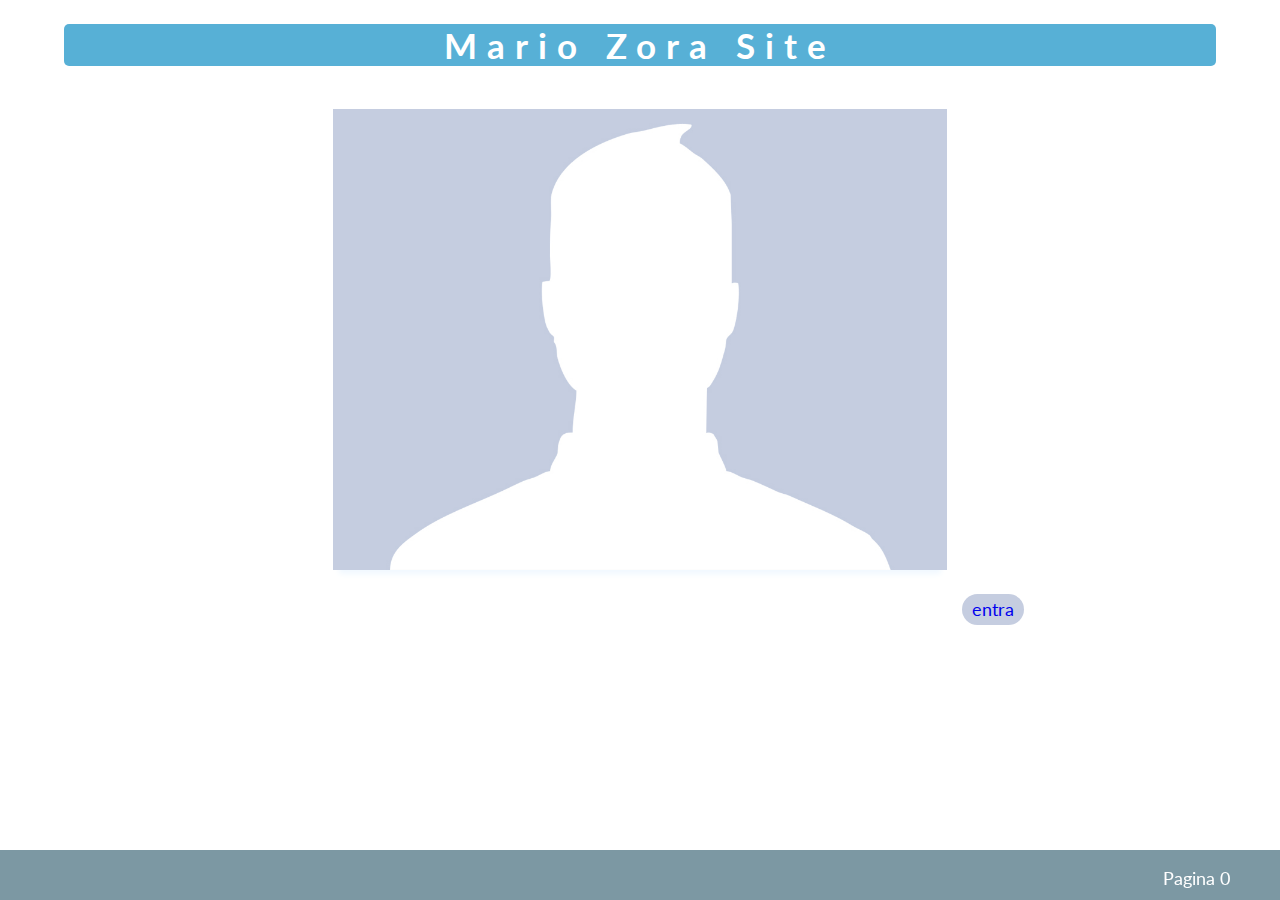
<file: index.html>
﻿<!DOCTYPE html>
<html>
<head>
    <meta charset="utf-8" />
    <title>Sito di M.Zora</title>
    <link href="./css/style.css" rel="stylesheet" />
    <link href="https://fonts.googleapis.com/css?family=Lato:100,300,400,700,900" rel="stylesheet">
</head>
<body>
    <div>
        <header class="header">
            <h1 class="page_name">Mario Zora Site</h1>
        </header>

        <main class="main">
            <div class="container">
                <div id="foto">
                    <img src="img/generic_foto.jpeg" />
                </div>
                
                <a class="btn" href="1_homepage.html">entra</a>
            </div>
        </main>

        <div class="footer">
            <p>Pagina 0</p>
        </div>
    </div>
</body>
</html>
</file>
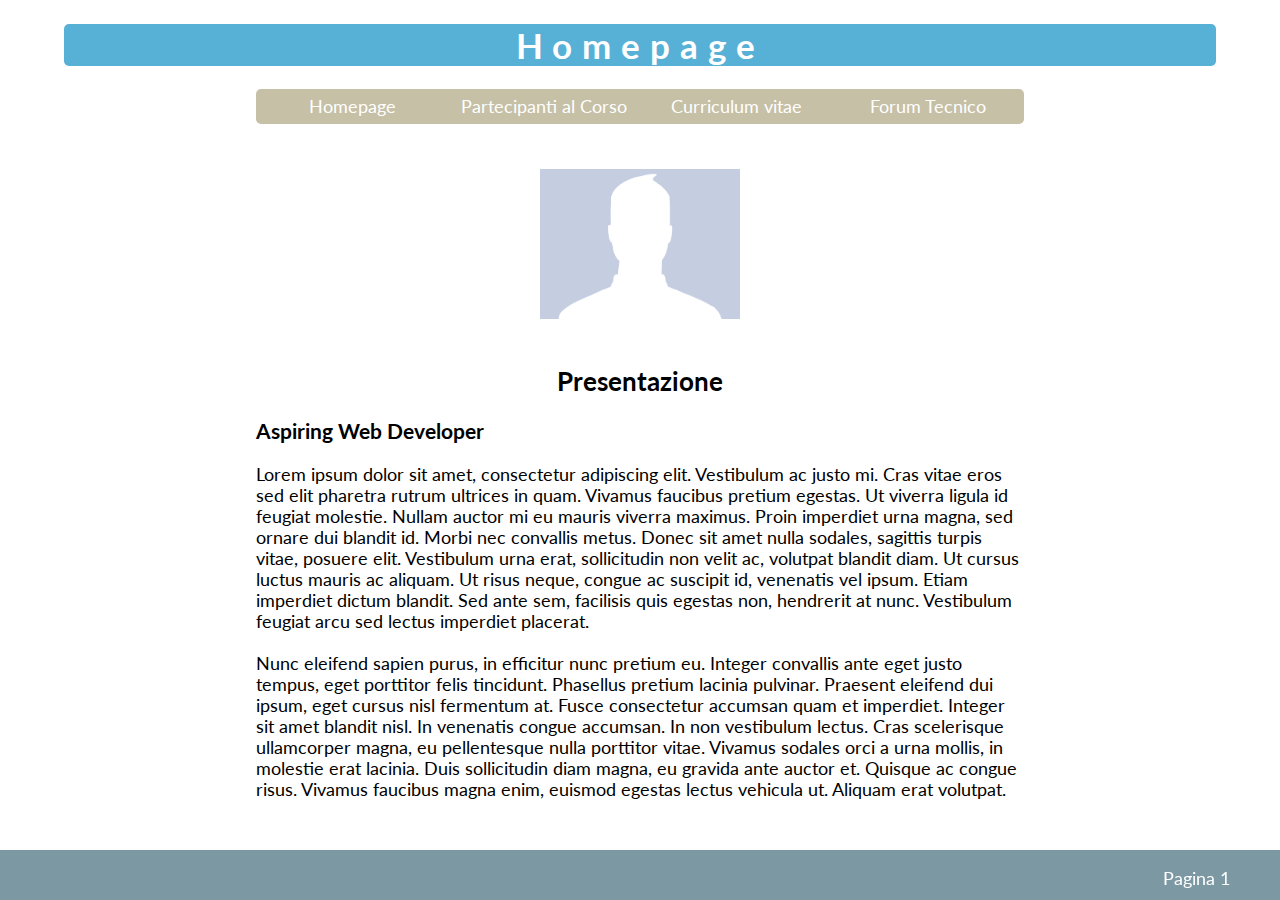
<file: 1_homepage.html>
﻿<!DOCTYPE html>
<html>
<head>
    <meta charset="utf-8" />
    <title>Sito di Zora</title>

    <link href="./css/style.css" rel="stylesheet" />
    <link href="https://fonts.googleapis.com/css?family=Lato:100,300,400,700,900" rel="stylesheet">
</head>
<body>
    <header class="header">
        <h1 class="page_name">Homepage</h1>
    </header>

    <div class="container">
        <div class="nav">
            <nav>
                <ul>
                    <li><a href="1_homepage.html">Homepage</a></li>
                    <li><a href="2_partecipanti.html">Partecipanti al Corso</a></li>
                    <li><a href="3_curriculum.html">Curriculum vitae</a></li>
                    <li><a href="4_forum.html">Forum Tecnico</a></li>
                </ul>
            </nav>
        </div>
        <main>
            <div class="thumbnail">
                <img src="img/generic_foto.jpeg" />
            </div>

            <section id="home">
                <div>
                    <h2 class="cv_h2">Presentazione</h2>
                    <h3>Aspiring Web Developer</h3>
                    <p>
                        Lorem ipsum dolor sit amet, consectetur adipiscing elit. Vestibulum ac justo mi. Cras vitae eros sed elit pharetra rutrum ultrices in quam. Vivamus faucibus pretium egestas. Ut viverra ligula id feugiat molestie. Nullam auctor mi eu mauris viverra maximus. Proin imperdiet urna magna, sed ornare dui blandit id. Morbi nec convallis metus. Donec sit amet nulla sodales, sagittis turpis vitae, posuere elit. Vestibulum urna erat, sollicitudin non velit ac, volutpat blandit diam. Ut cursus luctus mauris ac aliquam. Ut risus neque, congue ac suscipit id, venenatis vel ipsum. Etiam imperdiet dictum blandit. Sed ante sem, facilisis quis egestas non, hendrerit at nunc. Vestibulum feugiat arcu sed lectus imperdiet placerat.
                        <br><br />
                        Nunc eleifend sapien purus, in efficitur nunc pretium eu. Integer convallis ante eget justo tempus, eget porttitor felis tincidunt. Phasellus pretium lacinia pulvinar. Praesent eleifend dui ipsum, eget cursus nisl fermentum at. Fusce consectetur accumsan quam et imperdiet. Integer sit amet blandit nisl. In venenatis congue accumsan. In non vestibulum lectus. Cras scelerisque ullamcorper magna, eu pellentesque nulla porttitor vitae. Vivamus sodales orci a urna mollis, in molestie erat lacinia. Duis sollicitudin diam magna, eu gravida ante auctor et. Quisque ac congue risus. Vivamus faucibus magna enim, euismod egestas lectus vehicula ut. Aliquam erat volutpat.
                    </p>
                </div>
            </section>
        </main>
    </div>


    <div class="footer">
        <p>Pagina 1</p>
    </div>

</body>
</html>
</file>
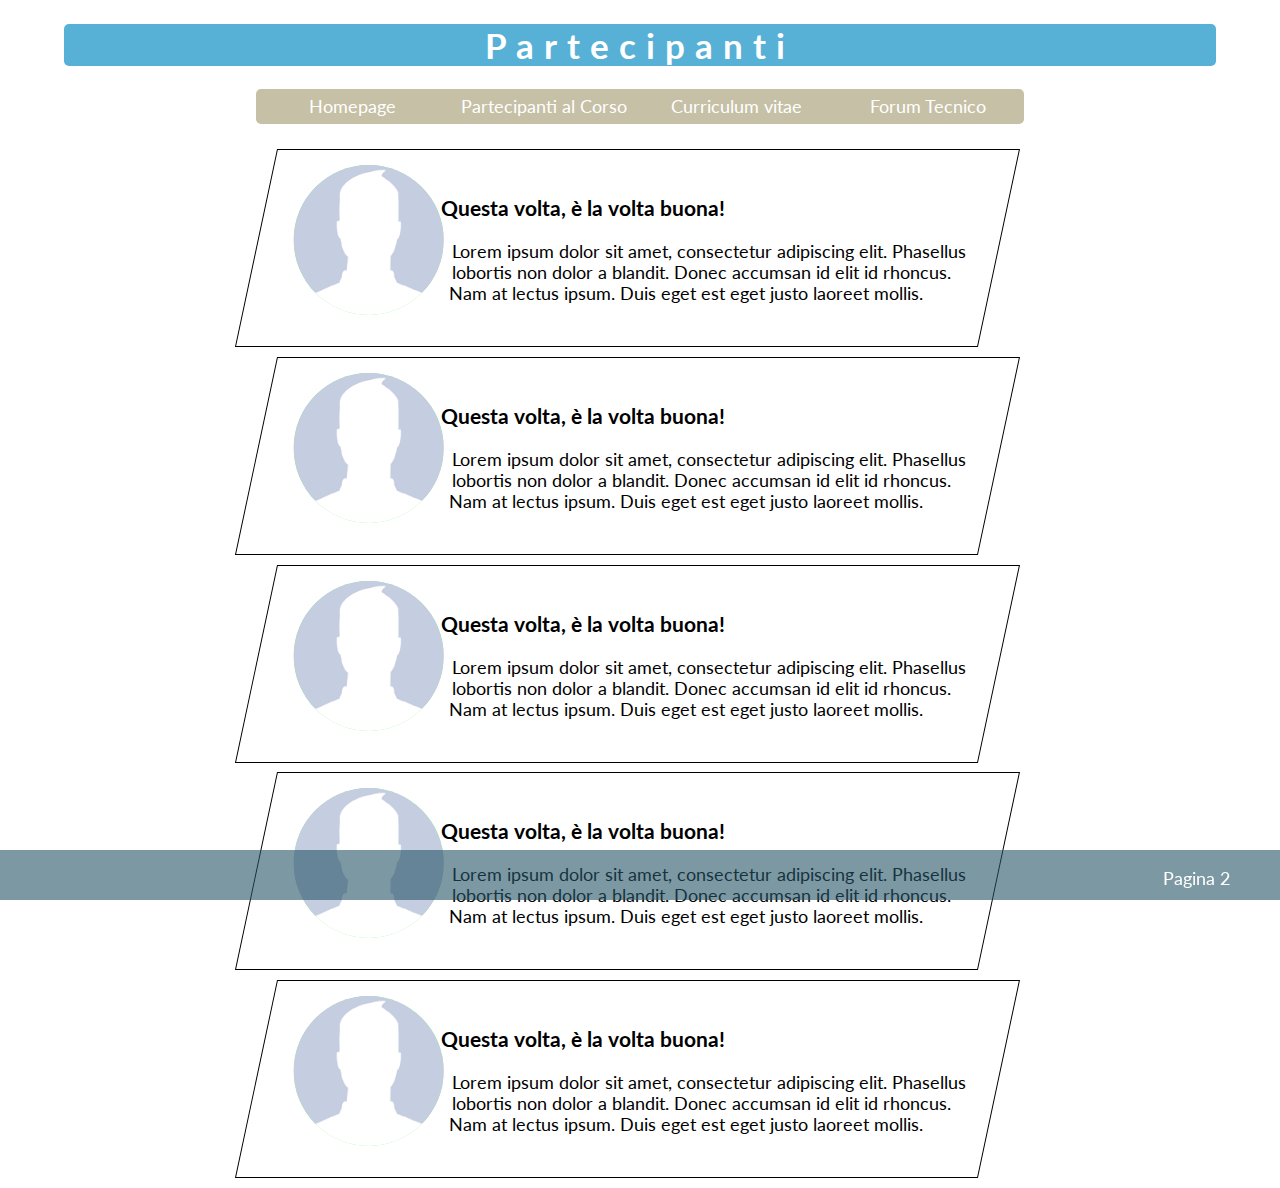
<file: 2_partecipanti.html>
﻿<!DOCTYPE html>
<html>
<head>
    <meta charset="utf-8" />
    <title>Sito di Zora</title>

    <link href="./css/style.css" rel="stylesheet" />
    <link href="https://fonts.googleapis.com/css?family=Lato:100,300,400,700,900" rel="stylesheet">
</head>
<body>
    <header class="header">
        <h1 class="page_name">Partecipanti</h1>
    </header>

    <div class="container">
        <div class="nav">
            <nav>
                <ul>
                    <li><a href="1_homepage.html">Homepage</a></li>
                    <li><a href="2_partecipanti.html">Partecipanti al Corso</a></li>
                    <li><a href="3_curriculum.html">Curriculum vitae</a></li>
                    <li><a href="4_forum.html">Forum Tecnico</a></li>
                </ul>
            </nav>
        </div>
        <main>
            <div id="partecipanti">
                <div class="student">
                    <figure class="forma">
                        <img src="img/generic_foto.jpeg" class="stud_img">
                        <figcaption class="stud_caption">Nome Cognome</figcaption>
                    </figure>

                    <div class="stud_text">
                        <h3 class="description">Questa volta, è la volta buona!</h3>
                        <p>
                            Lorem ipsum dolor sit amet, consectetur adipiscing elit. Phasellus lobortis non dolor a blandit. Donec accumsan id elit id rhoncus. Nam at lectus ipsum. Duis eget est eget justo laoreet mollis.
                        </p>
                    </div>
                </div>

                <div class="student">
                    <figure class="forma">
                        <img src="img/generic_foto.jpeg" class="stud_img">
                        <figcaption class="stud_caption">Nome Cognome</figcaption>
                    </figure>

                    <div class="stud_text">
                        <h3 class="description">Questa volta, è la volta buona!</h3>
                        <p>
                            Lorem ipsum dolor sit amet, consectetur adipiscing elit. Phasellus lobortis non dolor a blandit. Donec accumsan id elit id rhoncus. Nam at lectus ipsum. Duis eget est eget justo laoreet mollis.
                        </p>
                    </div>
                </div>

                <div class="student">
                    <figure class="forma">
                        <img src="img/generic_foto.jpeg" class="stud_img">
                        <figcaption class="stud_caption">Nome Cognome</figcaption>
                    </figure>

                    <div class="stud_text">
                        <h3 class="description">Questa volta, è la volta buona!</h3>
                        <p>
                            Lorem ipsum dolor sit amet, consectetur adipiscing elit. Phasellus lobortis non dolor a blandit. Donec accumsan id elit id rhoncus. Nam at lectus ipsum. Duis eget est eget justo laoreet mollis.
                        </p>
                    </div>
                </div>

                <div class="student">
                    <figure class="forma">
                        <img src="img/generic_foto.jpeg" class="stud_img">
                        <figcaption class="stud_caption">Nome Cognome</figcaption>
                    </figure>

                    <div class="stud_text">
                        <h3 class="description">Questa volta, è la volta buona!</h3>
                        <p>
                            Lorem ipsum dolor sit amet, consectetur adipiscing elit. Phasellus lobortis non dolor a blandit. Donec accumsan id elit id rhoncus. Nam at lectus ipsum. Duis eget est eget justo laoreet mollis.
                        </p>
                    </div>
                </div>

                <div class="student">
                    <figure class="forma">
                        <img src="img/generic_foto.jpeg" class="stud_img">
                        <figcaption class="stud_caption">Nome Cognome</figcaption>
                    </figure>

                    <div class="stud_text">
                        <h3 class="description">Questa volta, è la volta buona!</h3>
                        <p>
                            Lorem ipsum dolor sit amet, consectetur adipiscing elit. Phasellus lobortis non dolor a blandit. Donec accumsan id elit id rhoncus. Nam at lectus ipsum. Duis eget est eget justo laoreet mollis.
                        </p>
                    </div>
                </div>
            </div>
        </main>
    </div>

    <div class="footer">
        <p>Pagina 2</p>
    </div>
</body>
</html>
</file>
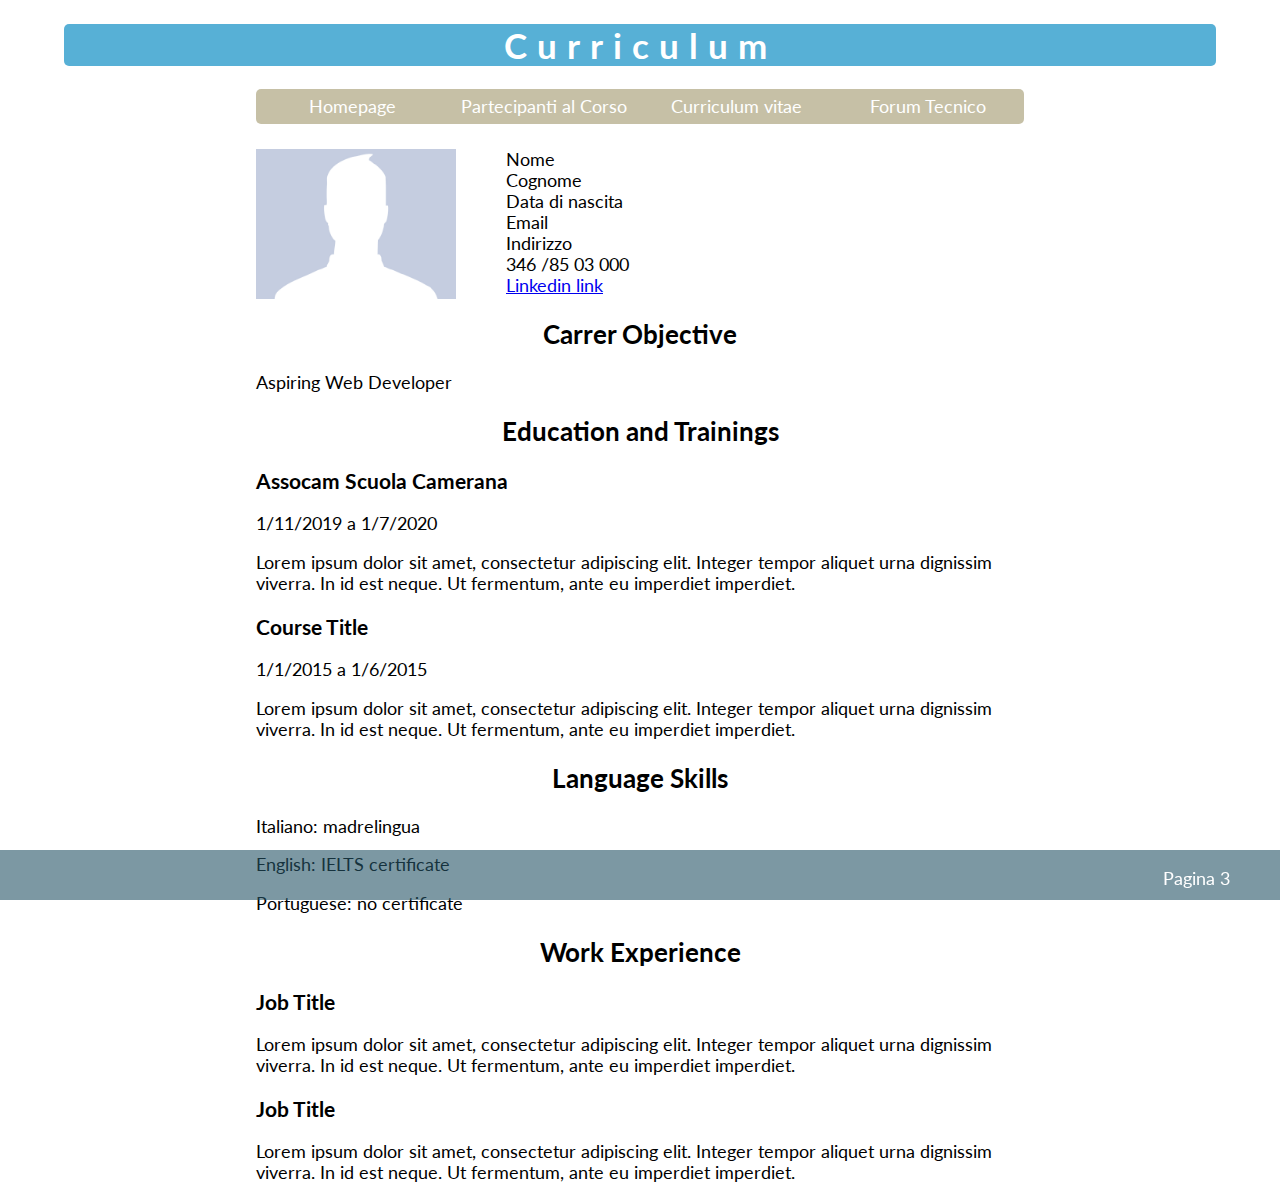
<file: 3_curriculum.html>
﻿<!DOCTYPE html>
<html>
<head>
    <meta charset="utf-8" />
    <title>Sito di Zora</title>

    <link href="./css/style.css" rel="stylesheet" />
    <link href="https://fonts.googleapis.com/css?family=Lato:100,300,400,700,900" rel="stylesheet">
</head>
<body>
    <header class="header">
        <h1 class="page_name">Curriculum</h1>
    </header>

    <div class="container">
        <div class="nav">
            <nav>
                <ul>
                    <li><a href="1_homepage.html">Homepage</a></li>
                    <li><a href="2_partecipanti.html">Partecipanti al Corso</a></li>
                    <li><a href="3_curriculum.html">Curriculum vitae</a></li>
                    <li><a href="4_forum.html">Forum Tecnico</a></li>
                </ul>
            </nav>
        </div>
        <main class="main">
            <div class="cv_header">
                <div class="cv_thumbnail">
                    <img src="img/generic_foto.jpeg" />
                </div>

                <div id="dati_anagrafici">
                    <ul>
                        <li>Nome</li>
                        <li>Cognome</li>
                        <li>Data di nascita</li>
                        <li>Email</li>
                        <li>Indirizzo</li>
                        <li>346 /85 03 000</li>
                        <li><a href="#">Linkedin link</a></li>
                    </ul>
                </div>
            </div>

            <section id="carr_obj">
                <div>
                    <h2 class="cv_h2">Carrer Objective</h2>
                    <p>Aspiring Web Developer</p>
                </div>
            </section>

            <section id="edu">
                <h2 class="cv_h2">Education and Trainings</h2>
                <div>
                    <h3>Assocam Scuola Camerana</h3>
                    <p>1/11/2019 a 1/7/2020</p>
                    <p>Lorem ipsum dolor sit amet, consectetur adipiscing elit. Integer tempor aliquet urna dignissim viverra. In id est neque. Ut fermentum, ante eu imperdiet imperdiet.</p>
                </div>
                <div>
                    <h3>Course Title</h3>
                    <p>1/1/2015 a 1/6/2015</p>
                    <p>Lorem ipsum dolor sit amet, consectetur adipiscing elit. Integer tempor aliquet urna dignissim viverra. In id est neque. Ut fermentum, ante eu imperdiet imperdiet.</p>
                </div>
            </section>

            <section id="lang">
                <div>
                    <h2 class="cv_h2">Language Skills</h2>
                    <p>Italiano: madrelingua</p>
                    <p>English: IELTS certificate</p>
                    <p>Portuguese: no certificate</p>
                </div>
            </section>

            <section id="lav">
                <h2 class="cv_h2">Work Experience</h2>
                <div>
                    <h3>Job Title</h3>
                    <p>Lorem ipsum dolor sit amet, consectetur adipiscing elit. Integer tempor aliquet urna dignissim viverra. In id est neque. Ut fermentum, ante eu imperdiet imperdiet.</p>
                </div>

                <div>
                    <h3>Job Title</h3>
                    <p>Lorem ipsum dolor sit amet, consectetur adipiscing elit. Integer tempor aliquet urna dignissim viverra. In id est neque. Ut fermentum, ante eu imperdiet imperdiet.</p>
                </div>
            </section>

        </main>
    </div>


    <div class="footer">
        <p>Pagina 3</p>
    </div>

</body>
</html>
</file>
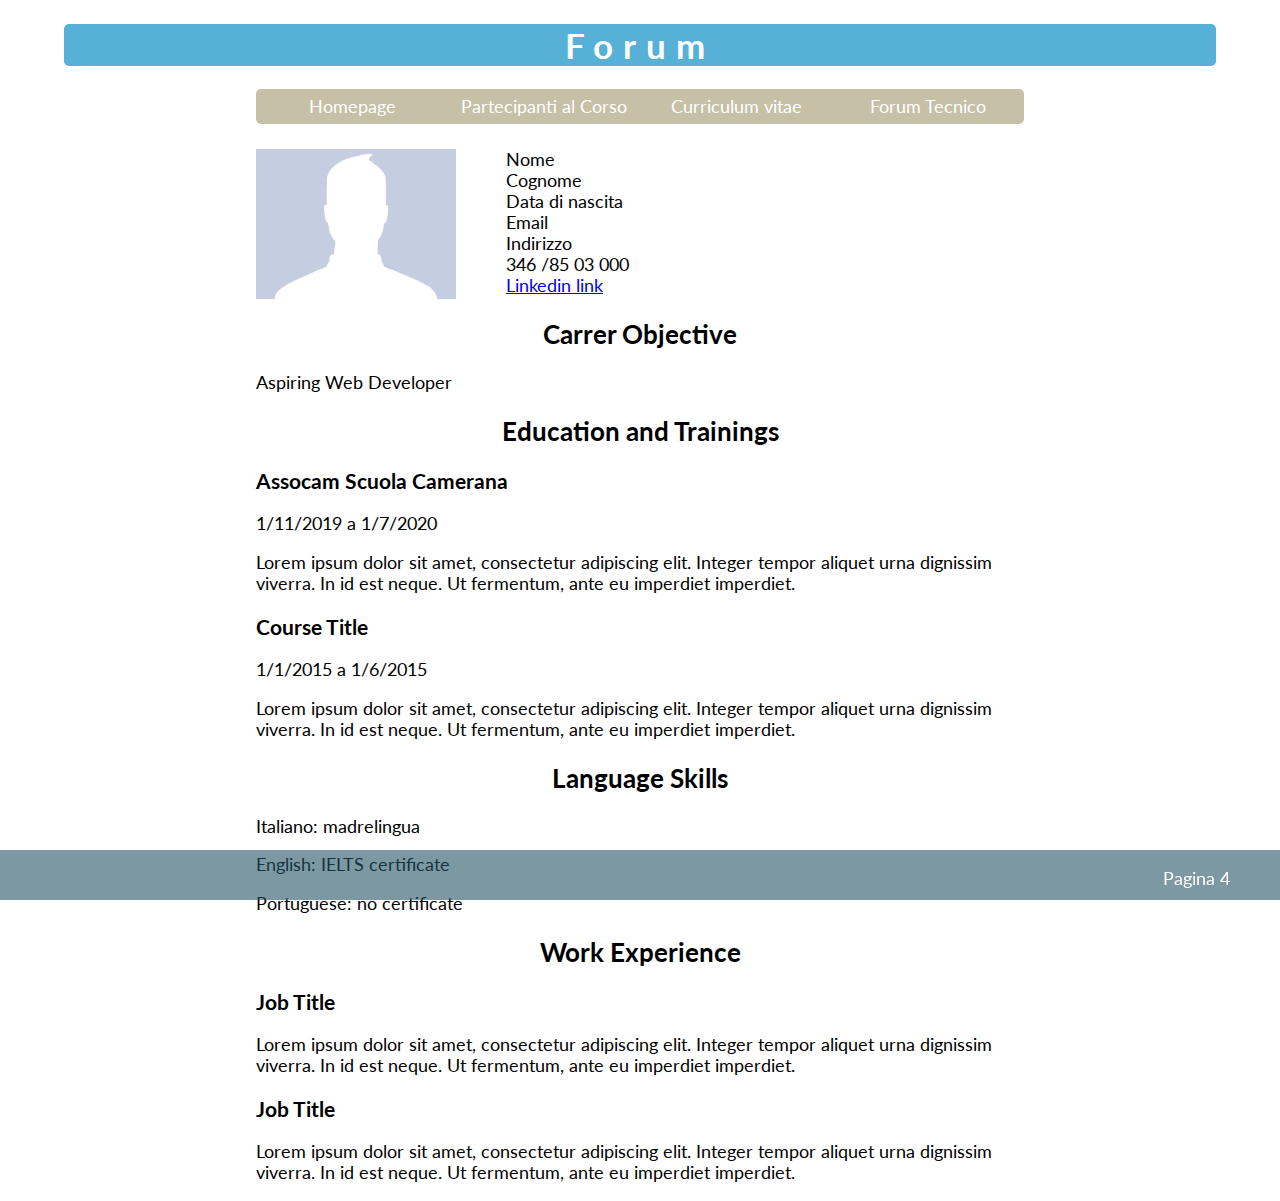
<file: 4_forum.html>
﻿<!DOCTYPE html>
<html>
<head>
    <meta charset="utf-8" />
    <title>Sito di Zora</title>

    <link href="./css/style.css" rel="stylesheet" />
    <link href="https://fonts.googleapis.com/css?family=Lato:100,300,400,700,900" rel="stylesheet">
</head>
<body>
    <header class="header">
        <h1 class="page_name">Forum</h1>
    </header>

    <div class="container">
        <nav class="nav">
            <ul>
                <li><a href="1_homepage.html">Homepage</a></li>
                <li><a href="2_partecipanti.html">Partecipanti al Corso</a></li>
                <li><a href="3_curriculum.html">Curriculum vitae</a></li>
                <li><a href="4_forum.html">Forum Tecnico</a></li>
            </ul>
        </nav>
        <main class="main">
            <div class="cv_header">
                <div class="cv_thumbnail">
                    <img src="img/generic_foto.jpeg" />
                </div>

                <div id="dati_anagrafici">
                    <ul>
                        <li>Nome</li>
                        <li>Cognome</li>
                        <li>Data di nascita</li>
                        <li>Email</li>
                        <li>Indirizzo</li>
                        <li>346 /85 03 000</li>
                        <li><a href="#">Linkedin link</a></li>
                    </ul>
                </div>
            </div>

            <section id="carr_obj">
                <div>
                    <h2 class="cv_h2">Carrer Objective</h2>
                    <p>Aspiring Web Developer</p>
                </div>
            </section>

            <section id="edu">
                <h2 class="cv_h2">Education and Trainings</h2>
                <div>
                    <h3>Assocam Scuola Camerana</h3>
                    <p>1/11/2019 a 1/7/2020</p>
                    <p>Lorem ipsum dolor sit amet, consectetur adipiscing elit. Integer tempor aliquet urna dignissim viverra. In id est neque. Ut fermentum, ante eu imperdiet imperdiet.</p>
                </div>
                <div>
                    <h3>Course Title</h3>
                    <p>1/1/2015 a 1/6/2015</p>
                    <p>Lorem ipsum dolor sit amet, consectetur adipiscing elit. Integer tempor aliquet urna dignissim viverra. In id est neque. Ut fermentum, ante eu imperdiet imperdiet.</p>
                </div>
            </section>

            <section id="lang">
                <div>
                    <h2 class="cv_h2">Language Skills</h2>
                    <p>Italiano: madrelingua</p>
                    <p>English: IELTS certificate</p>
                    <p>Portuguese: no certificate</p>
                </div>
            </section>

            <section id="lav">
                <h2 class="cv_h2">Work Experience</h2>
                <div>
                    <h3>Job Title</h3>
                    <p>Lorem ipsum dolor sit amet, consectetur adipiscing elit. Integer tempor aliquet urna dignissim viverra. In id est neque. Ut fermentum, ante eu imperdiet imperdiet.</p>
                </div>

                <div>
                    <h3>Job Title</h3>
                    <p>Lorem ipsum dolor sit amet, consectetur adipiscing elit. Integer tempor aliquet urna dignissim viverra. In id est neque. Ut fermentum, ante eu imperdiet imperdiet.</p>
                </div>
            </section>

        </main>
    </div>


    <div class="footer">
        <p>Pagina 4</p>
    </div>

</body>
</html>
</file>
<file: css/style.css>
﻿html {
    font-size: 110%;
}

body {
    margin: auto;
    padding: 0px;
    width: 90vw;
    font-family: "Lato", sans-serif;
    font-weight: 400;
}

.header {
    background-color: #57B0D6;
    border-radius: 5px;
}

.page_name {
    color: #fff;
    animation: moveInSx 1s ease-out;
    text-align: center;
    letter-spacing: 10px;
}

.container {
    width: 60vw;
    margin: auto;
    position: relative;
}

.cv_h2 {
    text-align: center;
}


#dati_anagrafici ul li {
    list-style: none;
    text-decoration:none;
}

#foto {
    width: 80%;
    margin: auto;
    animation: moveInDx 1s ease-out;
}

    #foto img {
        margin: 20px auto;
        width: 100%;
        box-shadow: 0 10px 6px -6px aliceblue;
    }

.thumbnail {
    width: 200px;
    margin: auto;
}

    .thumbnail img {
        width: 100%;
        margin: 20px auto;
    }

.cv_thumbnail img{
    width:200px;
    float: left;
    margin-right:50px;
}

.btn:link,
.btn:visited {
    border-radius: 25px;
    float: right;
    text-decoration: none;
    padding: 5px 10px;
    display: inline-block;
    background-color: #c5cde0;
    transition: all .2s;
    animation: moveInBottom 1s ease-out;
    animation-fill-mode: backwards;
}

.btn:hover {
    transform: translateY(3px);
    box-shadow: 0 10px 10px rgba(0, 123, 255, 0.20);
}

btn:active {
    transform: translateY(0px);
}

.nav {
    width: 100%;

}
    .nav ul {
        text-align: justify;
        padding: 0;
    }
        .nav ul li {
            list-style: none;
            margin-bottom: 25px;
            width: 25%;
            height:35px;
            display: flex;
            float:left;
            background-color: rgba(117, 101, 40, 0.41);
        }

        .nav ul li:first-child{
            border-bottom-left-radius: 5px;
            border-top-left-radius: 5px;
        }

        .nav ul li:last-child{
            border-bottom-right-radius:5px;
            border-top-right-radius:5px;
        }
        .nav ul li:hover{
            background-color:#57b0d6;
        }
            .nav ul li a {
                margin: auto;
                display: block;
                text-decoration: none;
                text-align:center;
                color:#fff;
            }

#partecipanti{
    clear:both;
}
.student {
    width: 90%;
    border: solid black 1px;
    padding: 25px;
    margin-bottom: 10px;
    transform: skewX(-12deg);
}

.forma {
    width: 150px;
    height: 150px;
    float: left;
    background-color: lightgreen;
    shape-outside: circle(50% at 50% 50%);
    clip-path: circle(50% at 50% 50%);
    padding: 0px;
    margin: 10px;
    transform: skewX(12deg);
    position: relative;
    top:-20px;
}

.stud_text {
    transform: skewX(12deg);
}

.stud_img {
    height: 100%;
    transform: translateX(-25px);
}

.stud_caption {
    position: absolute;
    top: 50%;
    left: 50%;
    text-align: center;
    transform: translate(-50%, 150%);
    color: #57b0d6;
    opacity: 0;
    transition: all .5s;
}

.student:hover .stud_caption {
    transform: translate(-50%, -20%);
    opacity: 1;
}

.footer {
    clear: both;
    height: 50px;
    width: 100%;
    background-color: rgba(37, 83, 102, .6);
    position: fixed;
    left: 0px;
    bottom: 0px;
}

    .footer p {
        color: #fff;
        text-align: right;
        padding-right:50px;
    }

@keyframes moveInSx {
    0% {
        opacity: 0;
        transform: translateX(-100px);
    }

    80% {
        transform: translateX(20px)
    }

    100% {
        opacity: 1;
        transform: translateX(0);
    }
}

@keyframes moveInDx {
    0% {
        opacity: 0;
        transform: translateX(100px);
    }

    80% {
        transform: translateX(-20px)
    }

    100% {
        opacity: 1;
        transform: translateX(0);
    }
}

@keyframes moveInBottom {
    0% {
        opacity: 0;
        transform: translateY(50px);
    }

    80% {
        transform: translateY(-10px)
    }

    100% {
        opacity: 1;
        transform: translateY(0);
    }
}
</file>
